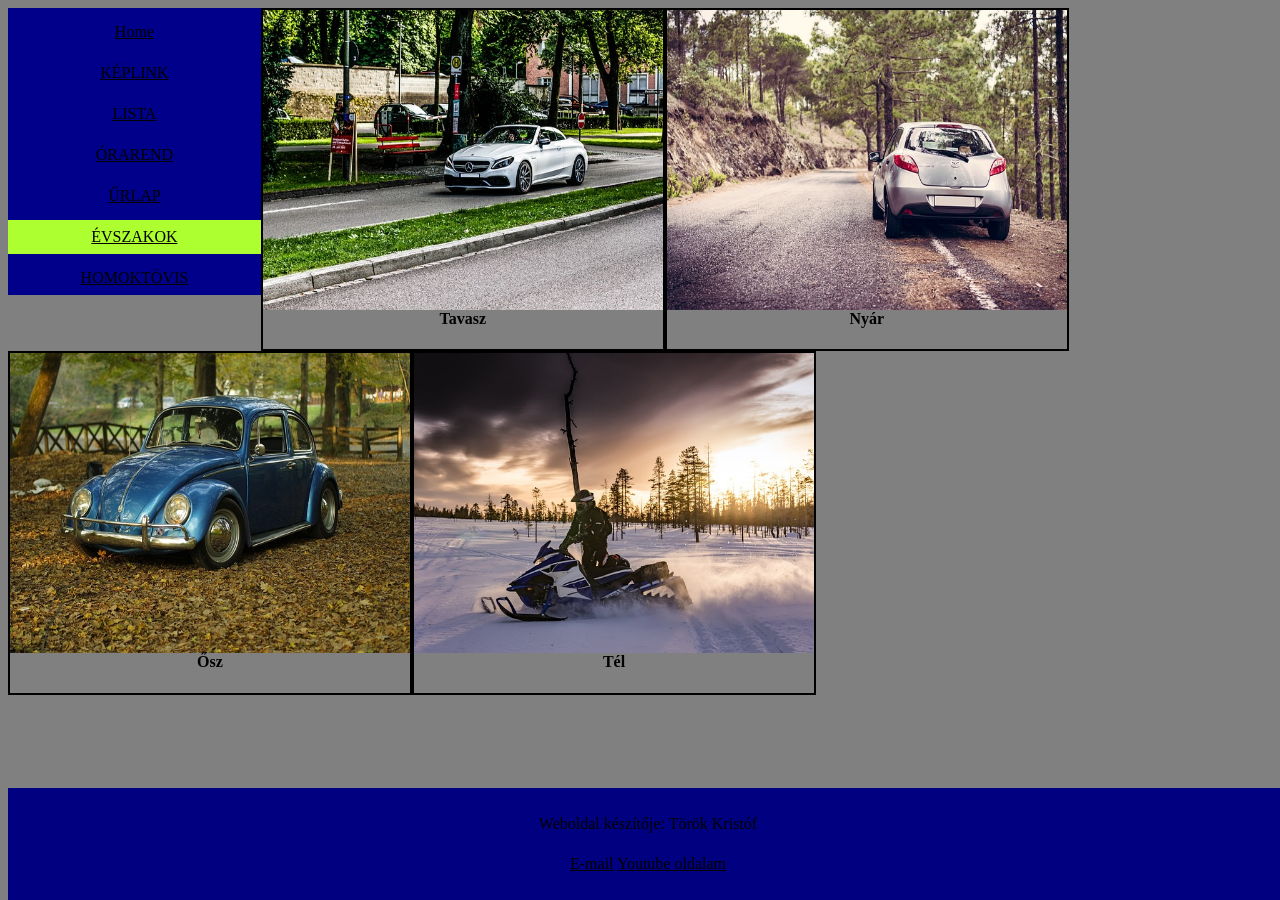
<file: evszakok.html>
<!DOCTYPE html>
<html lang="hu">
<head>
    <link rel="apple-touch-icon" sizes="180x180" href="IMG/FAV/apple-touch-icon.png">
    <link rel="icon" type="image/png" sizes="32x32" href="img/FAV/favicon-32x32.png">
    <link rel="icon" type="image/png" sizes="16x16" href="img/FAV/favicon-16x16.png">
    <link rel="manifest" href="img/FAV/site.webmanifest">
    <link rel="mask-icon" href="img/FAV/safari-pinned-tab.svg" color="#5bbad5">
    <meta name="msapplication-TileColor" content="#da532c">
    <meta name="theme-color" content="#7d7878">
    
    <meta charset="UTF-8">
    <meta http-equiv="X-UA-Compatible" content="IE=edge">
    <meta name="viewport" content="width=device-width, initial-scale=1.0">
    <title>Evszakok</title>
    <style>
         ul {
          list-style-type: none;
          margin: 0;
          padding: 0;
          overflow: hidden;
          background-color: silver;
        }
        
        li {
          float: left;
        }
        
        li a {
          display: block;
          color:aqua ;
          text-align: center;
          padding: 14px 16px;
          text-decoration: none;
        }
        
        li a:hover:not(.active) {
          background-color: blue;
        }
        
        .active {
          background-color: greenyellow;
        }
        .NYAR, .OSZ, .TAVASZ, .TEL{
            border: 2px solid black; 
           transition: .5s;
           float: left;
           clear: unset;
        }
        img.TAVASZ{
            style="width: 400px;height: 300px; float: left;"
        }
        img.NYAR{
            style="width: 400px;height: 300px; float: left;"
        }
        img.OSZ{
            style="width: 400px;height: 300px; float: left;"
        }
        img.TEL{
            style="width: 400px;height: 300px; float: left;"
        }
        .TAVASZ:hover{
            transform: scale(1.1);
        }
        .NYAR:hover{
            transform: scale(1.1);
        }
        .OSZ:hover{
            transform: scale(1.1);
        }
        .TEL:hover{
            transform: scale(1.1);
        }
        .img{
            transform: rotate(30deg);
        }
        .menu{
            float: left;
            padding: auto;
        }
        
    </style>
<link class="footer" rel="stylesheet" href="style.css">
</head>
<body>
    <div>
        <div class="menu" >
          <a href="index.html">Home</a>
          <a href="keplink.html">KÉPLINK</a>
          <a href="lista.html">LISTA</a>
          <a href="tablazat.html">ÓRAREND</a>
          <a href="urlap.html">ŰRLAP</a>
          <a class="active" href="evszakok.html">ÉVSZAKOK</a>
          <a href="htovis.html">HOMOKTÖVIS</a>
        </div>
    <div class="TAVASZ">
        <img src="img/Tavasz.jpg" alt="Tavasz" style="width: 400px;height: 300px; float: left;">
        <h4 align="center">Tavasz</h4>
    </div>

    <div class="NYAR">
        <img src="img/Nyar.jpg" alt="Nyár" style="width: 400px;height: 300px; float: left">
        <h4 align="center">Nyár</h4>
    </div>

    <div class="OSZ">
        <img src="img/Osz.jpg" alt="Ősz" style="width: 400px;height: 300px; float: left">
        <h4 align="center">Ősz</h4>
    </div>

    <div class="TEL">
        <img src="img/Tel.jpg" alt="Tél" style="width: 400px;height: 300px; float: left">
        <h4 align="center">Tél</h4>
    </div>
    <footer>
        <p>Weboldal készítője: Török Kristóf <br>
        <a href="mailto:torokk@kkszki.hu">E-mail</a>
        <a href="www.youtube.com/@krsvids4475">Youtube oldalam</a></p>
        </footer>
</footer>
</body>
</html>
</file>
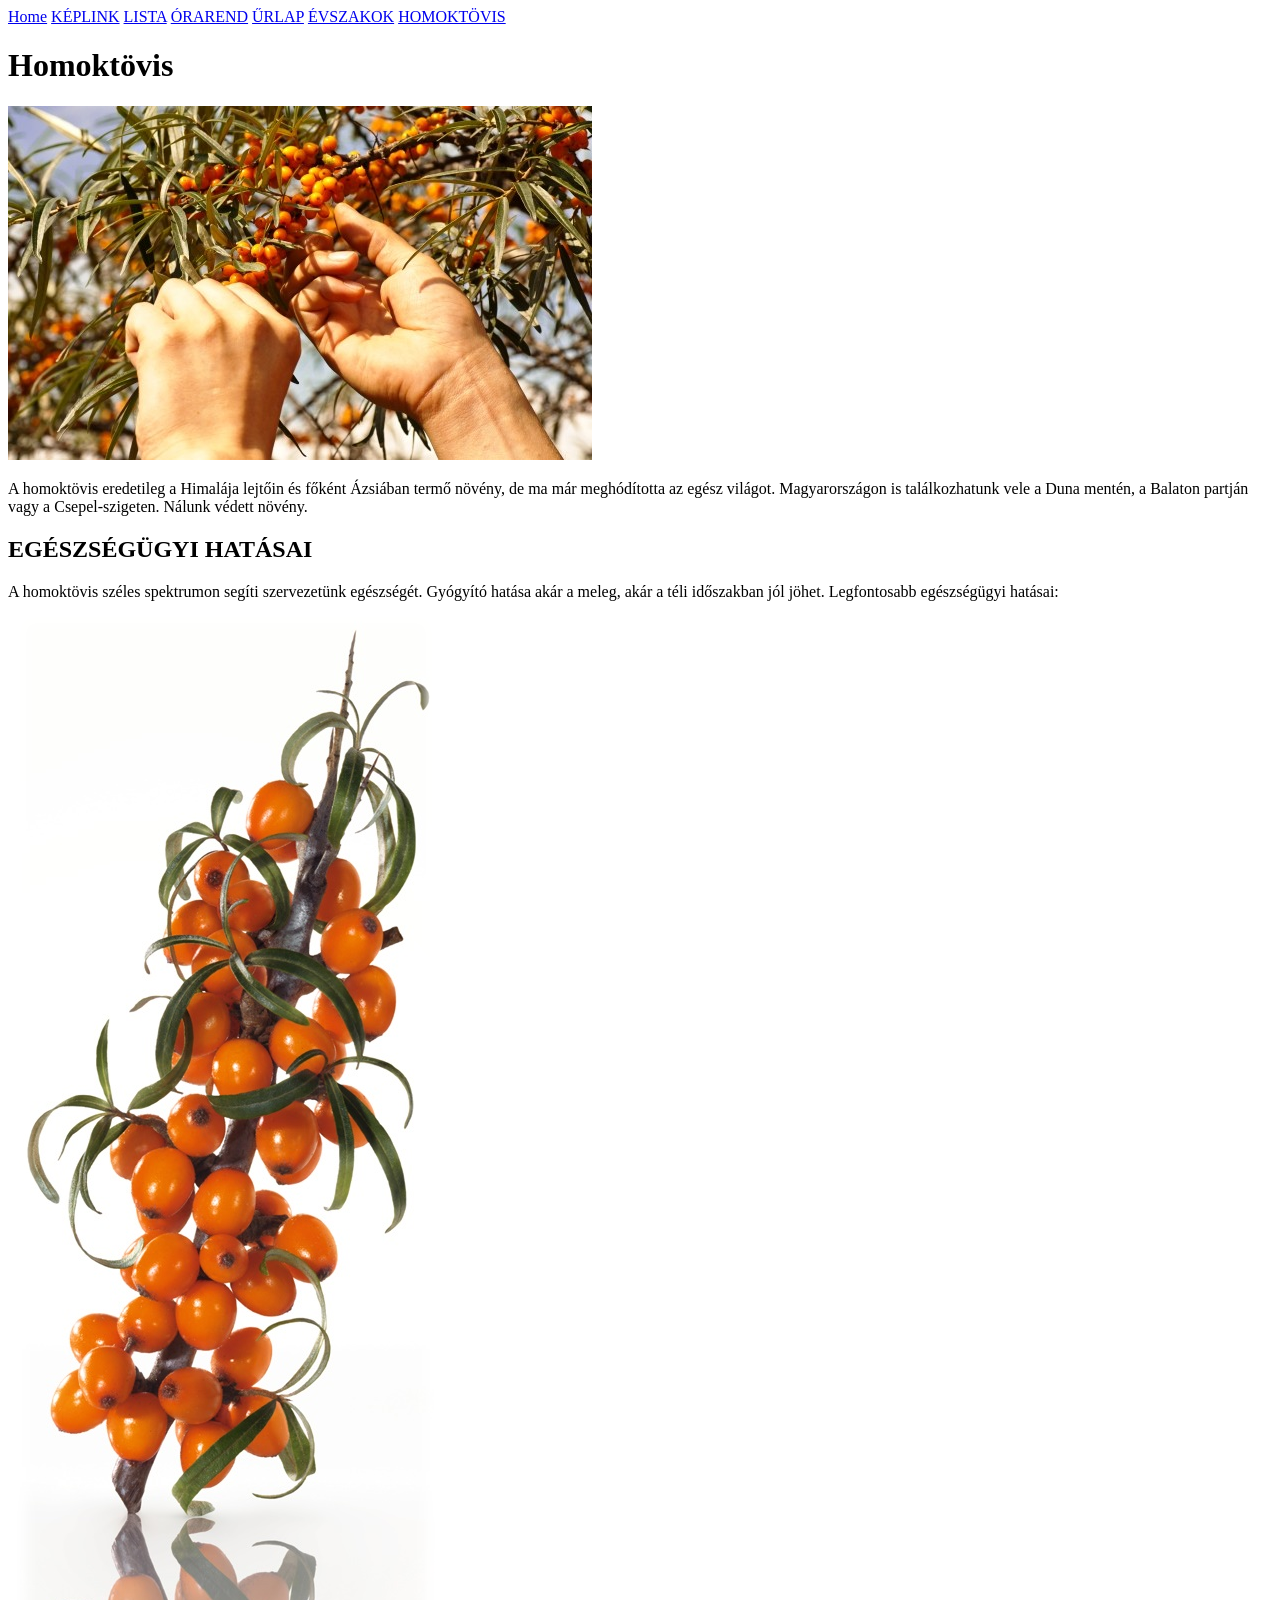
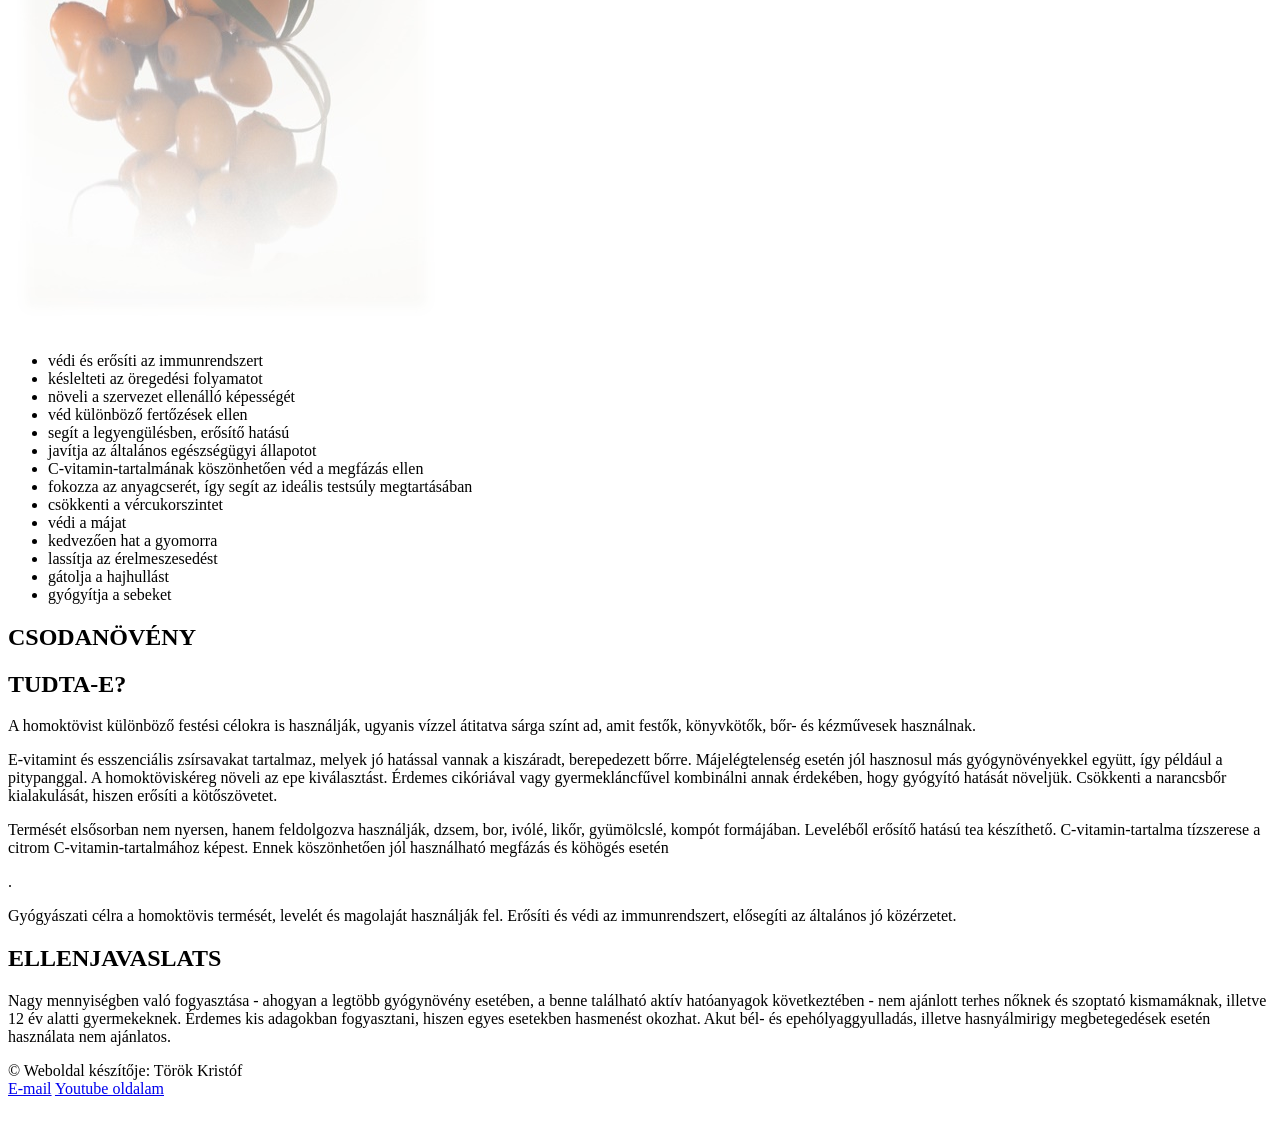
<file: htovis.html>
<!DOCTYPE html>
<html lang="hu">
<head>
    <meta charset="UTF-8">
    <meta http-equiv="X-UA-Compatible" content="IE=edge">
    <meta name="viewport" content="width=device-width, initial-scale=1.0">
    <title>Homoktovis</title>
    <link rel="apple-touch-icon" sizes="180x180" href="IMG/FAV/apple-touch-icon.png">
    <link rel="icon" type="image/png" sizes="32x32" href="img/FAV/favicon-32x32.png">
    <link rel="icon" type="image/png" sizes="16x16" href="img/FAV/favicon-16x16.png">
    <link rel="manifest" href="img/FAV/site.webmanifest">
    <link rel="mask-icon" href="img/FAV/safari-pinned-tab.svg" color="#5bbad5">
    <meta name="msapplication-TileColor" content="#da532c">
    <meta name="theme-color" content="#7d7878">
    <meta charset="UTF-8">
    <meta name="viewport" content="width=device-width, initial-scale=1.0">
  
</head>
<body>
   
    <div style="overflow: auto;">
        <div class="menu">
          <a href="index.html">Home</a>
          <a href="keplink.html">KÉPLINK</a>
          <a href="lista.html">LISTA</a>
          <a href="tablazat.html">ÓRAREND</a>
          <a href="urlap.html">ŰRLAP</a>
          <a href="evszakok.html">ÉVSZAKOK</a>
          <a class="active" href="htovis.html">HOMOKTÖVIS</a>
        </div>


<h1>Homoktövis</h1>

<div id="keret">
    <img src="img/bokor.jpg" alt="" id="bokor">
        <p>A homoktövis eredetileg a Himalája lejtőin és főként Ázsiában termő növény, de ma már meghódította az egész világot. Magyarországon is találkozhatunk vele a Duna mentén, a Balaton partján vagy a Csepel-szigeten. Nálunk védett növény.</p>
</div>

<h2>EGÉSZSÉGÜGYI HATÁSAI</h2>
A homoktövis széles spektrumon segíti szervezetünk egészségét. Gyógyító hatása akár a meleg, akár a téli időszakban jól jöhet.
Legfontosabb egészségügyi hatásai:
    
        <img src="img/termes.png" alt="" id="termes">
    <div class="bogyo">
    <ul>
        <li>védi és erősíti az immunrendszert</li>
        <li>késlelteti az öregedési folyamatot</li>
        <li>növeli a szervezet ellenálló képességét</li>
        <li>véd különböző fertőzések ellen</li>
        <li>segít a legyengülésben, erősítő hatású</li>
        <li>javítja az általános egészségügyi állapotot</li>
        <li>C-vitamin-tartalmának köszönhetően véd a megfázás ellen</li>
        <li>fokozza az anyagcserét, így segít az ideális testsúly megtartásában</li>
        <li>csökkenti a vércukorszintet</li>
        <li>védi a májat</li>
        <li>kedvezően hat a gyomorra</li>
        <li>lassítja az érelmeszesedést</li>
        <li>gátolja a hajhullást</li>
        <li>gyógyítja a sebeket</li>
    </ul>
</div>

    <h2>CSODANÖVÉNY</h2>
    <div id="erdekesseg">
        <h2>TUDTA-E?</h2>
        A homoktövist különböző festési célokra is használják, ugyanis vízzel átitatva sárga színt ad, amit festők, könyvkötők, bőr- és kézművesek használnak.
    </div>
    <p>E-vitamint és esszenciális zsírsavakat tartalmaz, melyek jó hatással vannak a kiszáradt, berepedezett bőrre. Májelégtelenség esetén jól hasznosul más gyógynövényekkel együtt, így például a pitypanggal. A homoktöviskéreg növeli az epe kiválasztást. Érdemes cikóriával vagy gyermekláncfűvel kombinálni annak érdekében, hogy gyógyító hatását növeljük. Csökkenti a narancsbőr kialakulását, hiszen erősíti a kötőszövetet.</p>

<p>Termését elsősorban nem nyersen, hanem feldolgozva használják, dzsem, bor, ivólé, likőr, gyümölcslé, kompót formájában. Leveléből erősítő hatású tea készíthető. C-vitamin-tartalma tízszerese a citrom C-vitamin-tartalmához képest. Ennek köszönhetően jól használható megfázás és köhögés esetén</p>.
<p>Gyógyászati célra a homoktövis termését, levelét és magolaját használják fel. Erősíti és védi az immunrendszert, elősegíti az általános jó közérzetet.</p>
<h2>ELLENJAVASLATS</h2>
Nagy mennyiségben való fogyasztása - ahogyan a legtöbb gyógynövény esetében, a benne található aktív hatóanyagok következtében - nem ajánlott terhes nőknek és szoptató kismamáknak, illetve 12 év alatti gyermekeknek. Érdemes kis adagokban fogyasztani, hiszen egyes esetekben hasmenést okozhat. Akut bél- és epehólyaggyulladás, illetve hasnyálmirigy megbetegedések esetén használata nem ajánlatos.

<body>
    <footer>
        <p>&copy; Weboldal készítője: Török Kristóf <br>
        <a href="mailto:torokk@kkszki.hu">E-mail</a>
        <a href="www.youtube.com/@krsvids4475">Youtube oldalam</a></p>
        </footer>
</body>

</body>
</html>
</file>
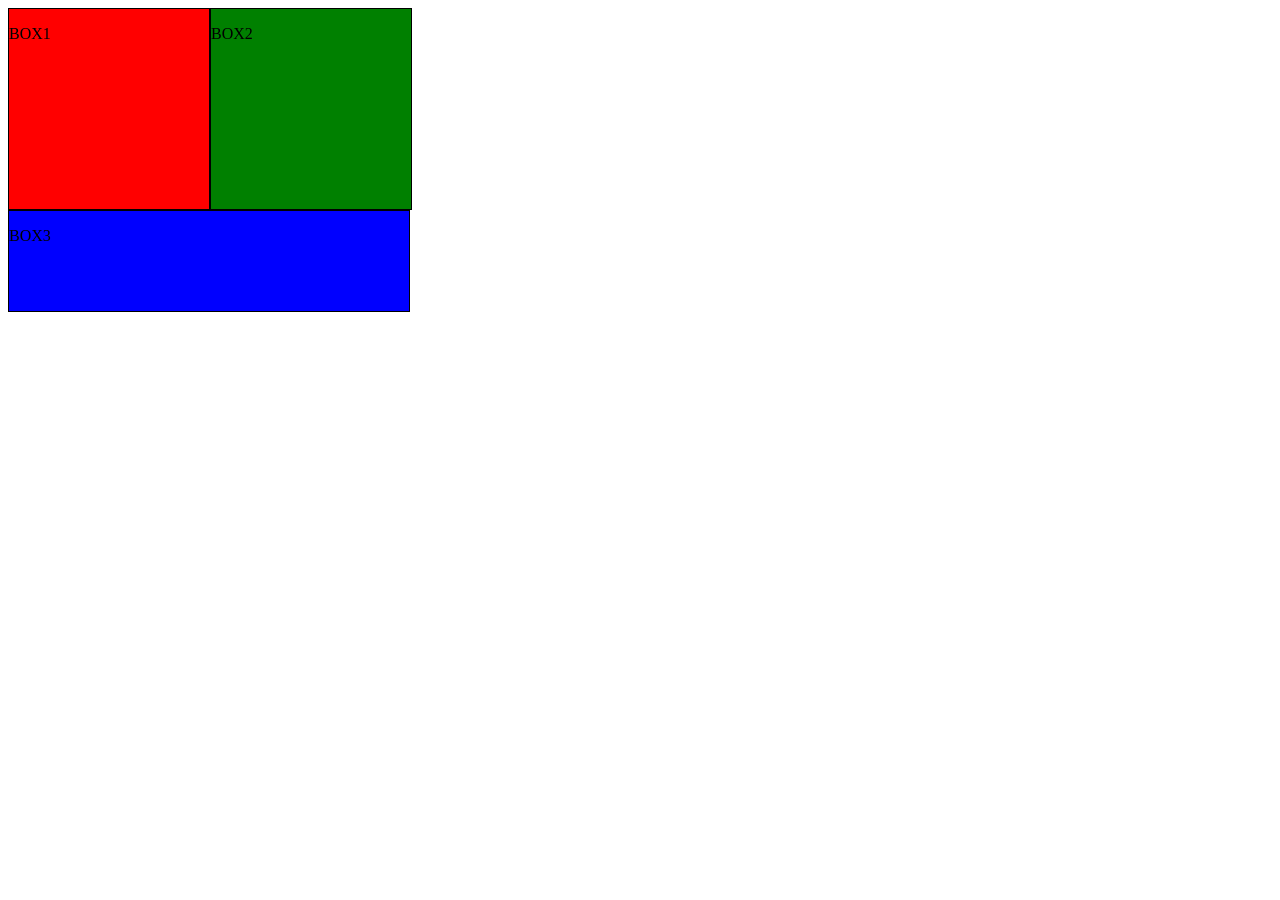
<file: keret.html>
<!DOCTYPE html>
<html lang="hu">

<head>
    <link rel="apple-touch-icon" sizes="180x180" href="IMG/FAV/apple-touch-icon.png">
    <link rel="icon" type="image/png" sizes="32x32" href="img/FAV/favicon-32x32.png">
    <link rel="icon" type="image/png" sizes="16x16" href="img/FAV/favicon-16x16.png">
    <link rel="manifest" href="img/FAV/site.webmanifest">
    <link rel="mask-icon" href="img/FAV/safari-pinned-tab.svg" color="#5bbad5">
    <meta name="msapplication-TileColor" content="#da532c">
    <meta name="theme-color" content="#7d7878">
    
    <meta charset="UTF-8">
    <meta http-equiv="X-UA-Compatible" content="IE=edge">
    <meta name="viewport" content="width=device-width, initial-scale=1.0">
    <title>Keret</title>
    <style>
        div{
            border: 1px solid black; 
           transition: .5s;
        }

        .BOX1{
            background-color: red;
            width: 200px;
            height: 200px;
            float: left;
        }

        .BOX2{
            background-color: green;
            width: 200px;
            height: 200px;
            float: left;
        }

        .BOX3{
            background-color: blue;
            width: 400px;
            height: 100px;
            clear: both;
        }
        .BOX1:hover{
            transform: scale(1.1);
        }
        .BOX2:hover{
            transform: scale(1.1);
        }
        .BOX3:hover{
            transform: scale(1.1);
        }

    </style>
</head>

<body>

    <div class="BOX1">
        <p>BOX1</p>
    </div>

    <div class="BOX2">
        <p>BOX2</p>
    </div>

    <div class="BOX3">
        <p>BOX3</p>
    </div>

</body>

</html>
</file>
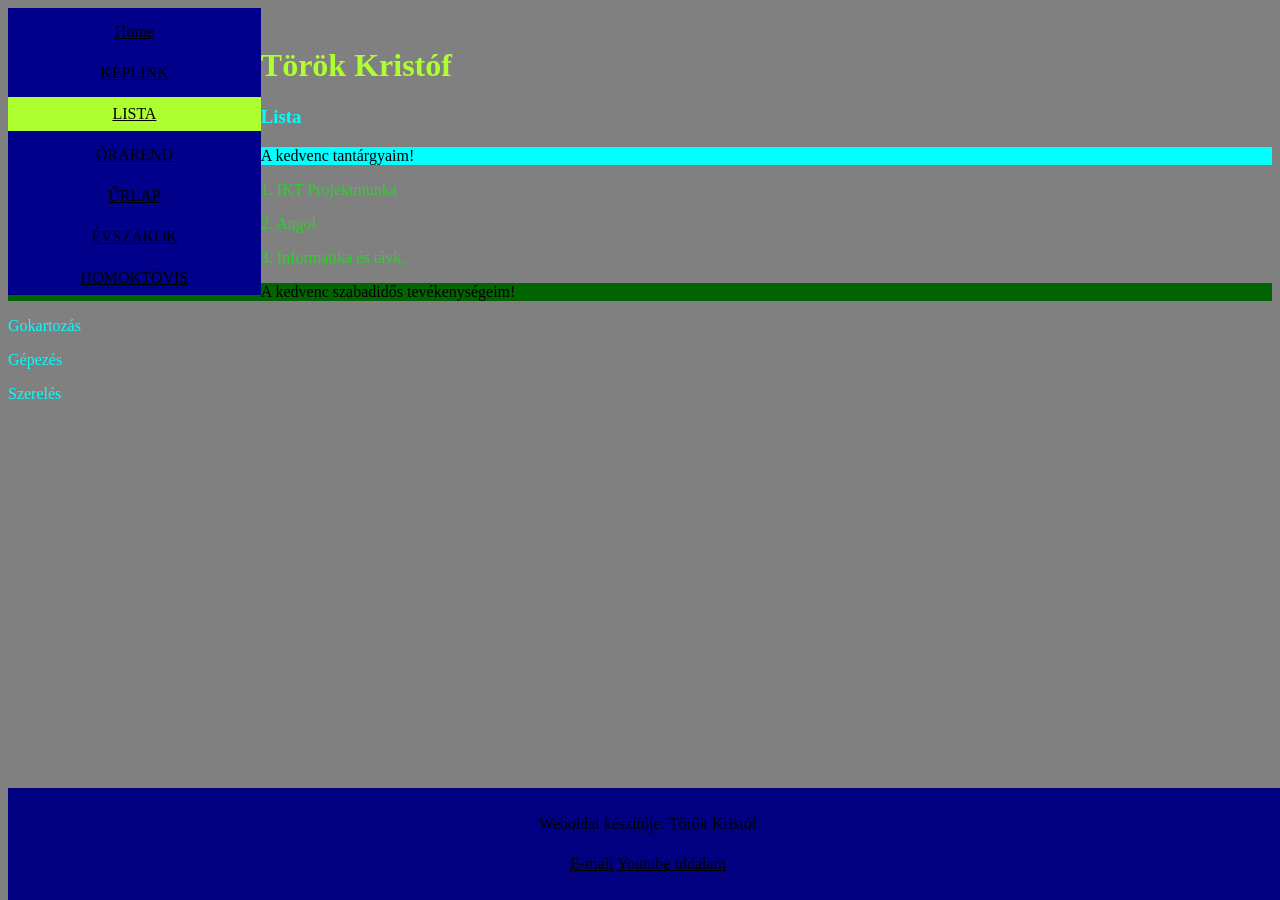
<file: lista.html>
<!DOCTYPE html>
<html lang="hu">
<head>
  <link rel="apple-touch-icon" sizes="180x180" href="IMG/FAV/apple-touch-icon.png">
  <link rel="icon" type="image/png" sizes="32x32" href="img/FAV/favicon-32x32.png">
  <link rel="icon" type="image/png" sizes="16x16" href="img/FAV/favicon-16x16.png">
  <link rel="manifest" href="img/FAV/site.webmanifest">
  <link rel="mask-icon" href="img/FAV/safari-pinned-tab.svg" color="#5bbad5">
  <meta name="msapplication-TileColor" content="#da532c">
  <meta name="theme-color" content="#7d7878">
  
    <style>
        ul {
          list-style-type: none;
          margin: 0;
          padding: 0;
          overflow: hidden;
          background-color: silver;
        }
        
        li {
          float: left;
        }
        
        li a {
          display: block;
          color:aqua ;
          text-align: center;
          padding: 14px 16px;
          text-decoration: none;
        }
        
        li a:hover:not(.active) {
          background-color: blue;
        }
        
        .active {
          background-color: greenyellow;
        }
        </style>
    <meta charset="UTF-8">
    <meta http-equiv="X-UA-Compatible" content="IE=edge">
    <meta name="viewport" content="width=device-width, initial-scale=1.0">
    <title>Kedvencek</title>
    <link rel="stylesheet" href="style.css">
<body>
  <div style="overflow: auto;float: unset; padding-bottom: 4px;">
    <div class="menu">
      <a href="index.html">Home</a>
      <a href="keplink.html">KÉPLINK</a>
      <a class="active" href="lista.html">LISTA</a>
      <a href="tablazat.html">ÓRAREND</a>
      <a href="urlap.html">ŰRLAP</a>
      <a href="evszakok.html">ÉVSZAKOK</a>
      <a href="htovis.html">HOMOKTÖVIS</a>
    </div>
    <br>
    
    <h1 style="color:greenyellow">Török Kristóf</h1>

    <h3 style="color:aqua">Lista</h3>
    <p style="background-color:aqua">A kedvenc tantárgyaim!</p>
    <p style="color:limegreen">1. IKT Projektmunka</p>
    <p style="color:limegreen">2. Angol</p>
    <p style="color:limegreen">3. Informatika és távk.</p>
    
    <p style="background-color:darkgreen">A kedvenc szabadidős tevékenységeim!</p>
    <p style="color:aqua">Gokartozás</p>
    <p style="color:aqua">Gépezés</p>
    <p style="color:aqua">Szerelés</p>
    <footer align="center" class="footer">
      <p>Weboldal készítője: Török Kristóf <br>
      <a href="mailto:torokk@kkszki.hu">E-mail</a>
      <a href="www.youtube.com/@krsvids4475">Youtube oldalam</a></p>
  </footer>
</body>
</html>
</file>
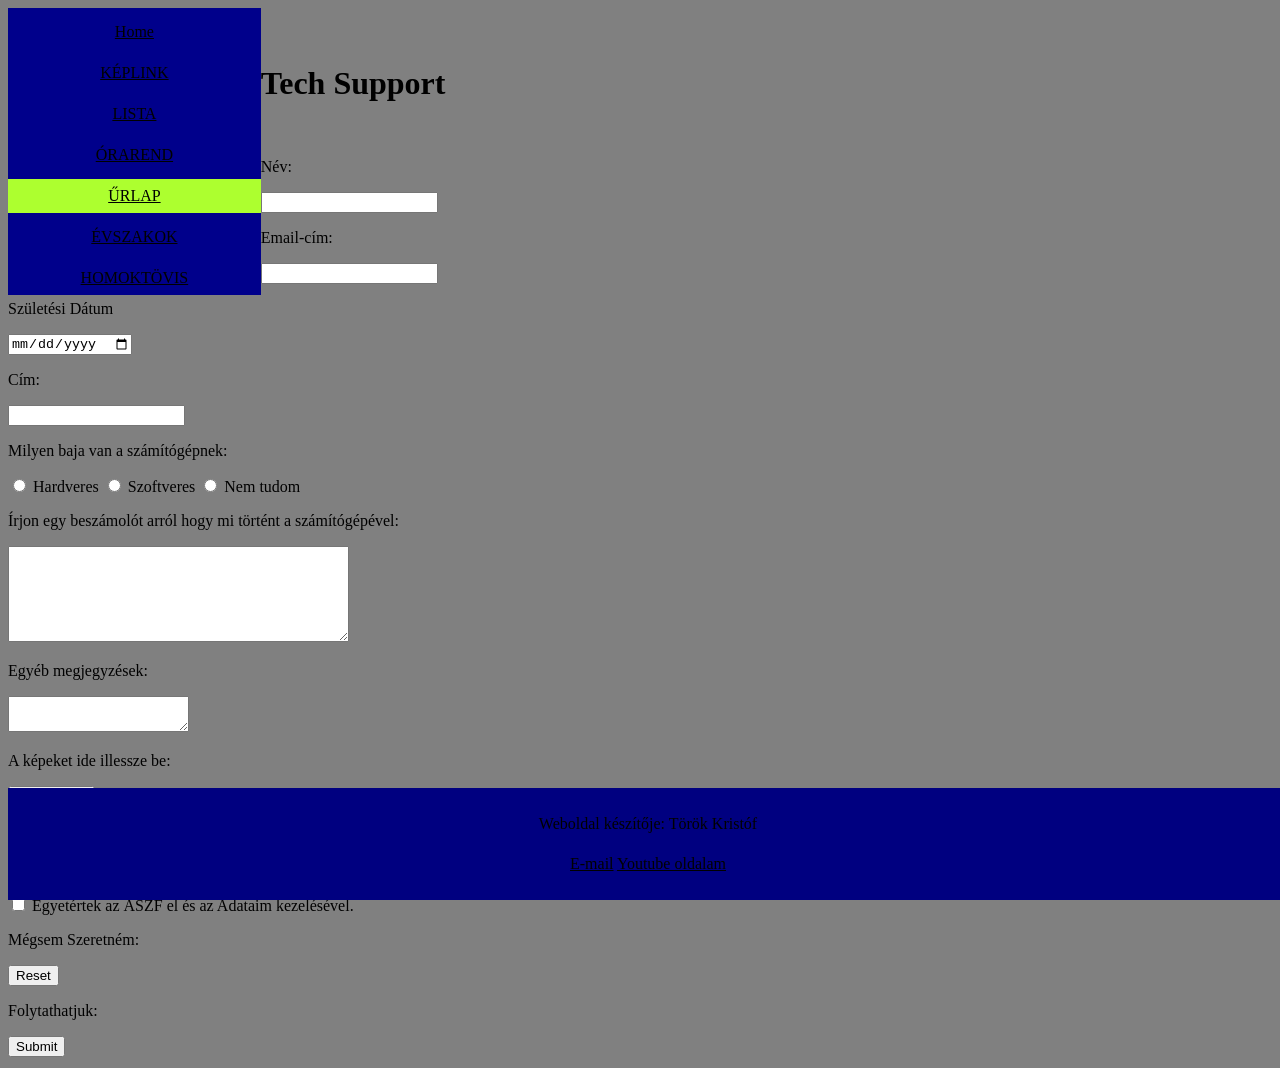
<file: urlap.html>
<!DOCTYPE html>
<html lang="hu">
<head>
  <link rel="apple-touch-icon" sizes="180x180" href="IMG/FAV/apple-touch-icon.png">
  <link rel="icon" type="image/png" sizes="32x32" href="img/FAV/favicon-32x32.png">
  <link rel="icon" type="image/png" sizes="16x16" href="img/FAV/favicon-16x16.png">
  <link rel="manifest" href="img/FAV/site.webmanifest">
  <link rel="mask-icon" href="img/FAV/safari-pinned-tab.svg" color="#5bbad5">
  <meta name="msapplication-TileColor" content="#da532c">
  <meta name="theme-color" content="#7d7878">
  
    <style>
        
        ul {
          list-style-type: none;
          margin: 0;
          padding: 0;
          overflow: hidden;
          background-color: silver;
        }
        
        li {
          float: left;
        }
        
        li a {
          display: block;
          color:aqua ;
          text-align: center;
          padding: 14px 16px;
          text-decoration: none;
        }
        
        li a:hover:not(.active) {
          background-color: blue;
        }
        
        .active {
          background-color: greenyellow;
        }
        </style>
    <meta charset="UTF-8">
    <meta http-equiv="X-UA-Compatible" content="IE=edge">
    <meta name="viewport" content="width=device-width, initial-scale=1.0">
    <title>Űrlap</title>
    <link rel="stylesheet" href="style.css">
</head>
<body>
  <div style="overflow: auto; padding-bottom: 3px;">
    <div class="menu">
      <a href="index.html">Home</a>
      <a href="keplink.html">KÉPLINK</a>
      <a href="lista.html">LISTA</a>
      <a href="tablazat.html">ÓRAREND</a>
      <a class="active" href="urlap.html">ŰRLAP</a>
      <a href="evszakok.html">ÉVSZAKOK</a>
      <a href="htovis.html">HOMOKTÖVIS</a>
    </div>
<br>
<br>
<h1>Tech Support</h1>
<br>

<p>Név:</p>
<input type='text'>
<br>

<p>Email-cím:</p>
<input type="email">
<br>

<p>Születési Dátum</p>
<input type='date'>
<br>

<p>Cím:</p>
<input type='text'>
<br>

<p>Milyen baja van a számítógépnek:</p>
<input type='radio' name='select'> Hardveres
<input type='radio' name='select'> Szoftveres
<input type='radio' name='select'> Nem tudom
<br>

<p>Írjon egy beszámolót arról hogy mi történt a számítógépével:</p>
<textarea cols=40 rows=6></textarea>
<br>

<p>Egyéb megjegyzések:</p>
<textarea cols=20 rows=2></textarea>
<br>

<p>A képeket ide illessze be:</p>
<input type='file'>
<br>

<p>Plusz kiegészítők</p>
<input type='radio' name='select'> Számítógép kitisztítás (+3,000Ft)
<input type='radio' name='select'> Operációs rendszer telepítés (+7,000Ft)
<input type='radio' name='select'> Alkatrész beszerelése(+2,000Ft)
<br>
<br>
<input type='checkbox'> Egyetértek az ÁSZF el és az Adataim kezelésével.
<br>

<p>Mégsem Szeretném:</p>
<input type='reset'>
<br>

<p>Folytathatjuk:</p>
<input type='submit'>
<footer align="center" class="footer">
  <p>Weboldal készítője: Török Kristóf <br>
  <a href="mailto:torokk@kkszki.hu">E-mail</a>
  <a href="www.youtube.com/@krsvids4475">Youtube oldalam</a></p>
</footer>
</body>
</html>
</file>
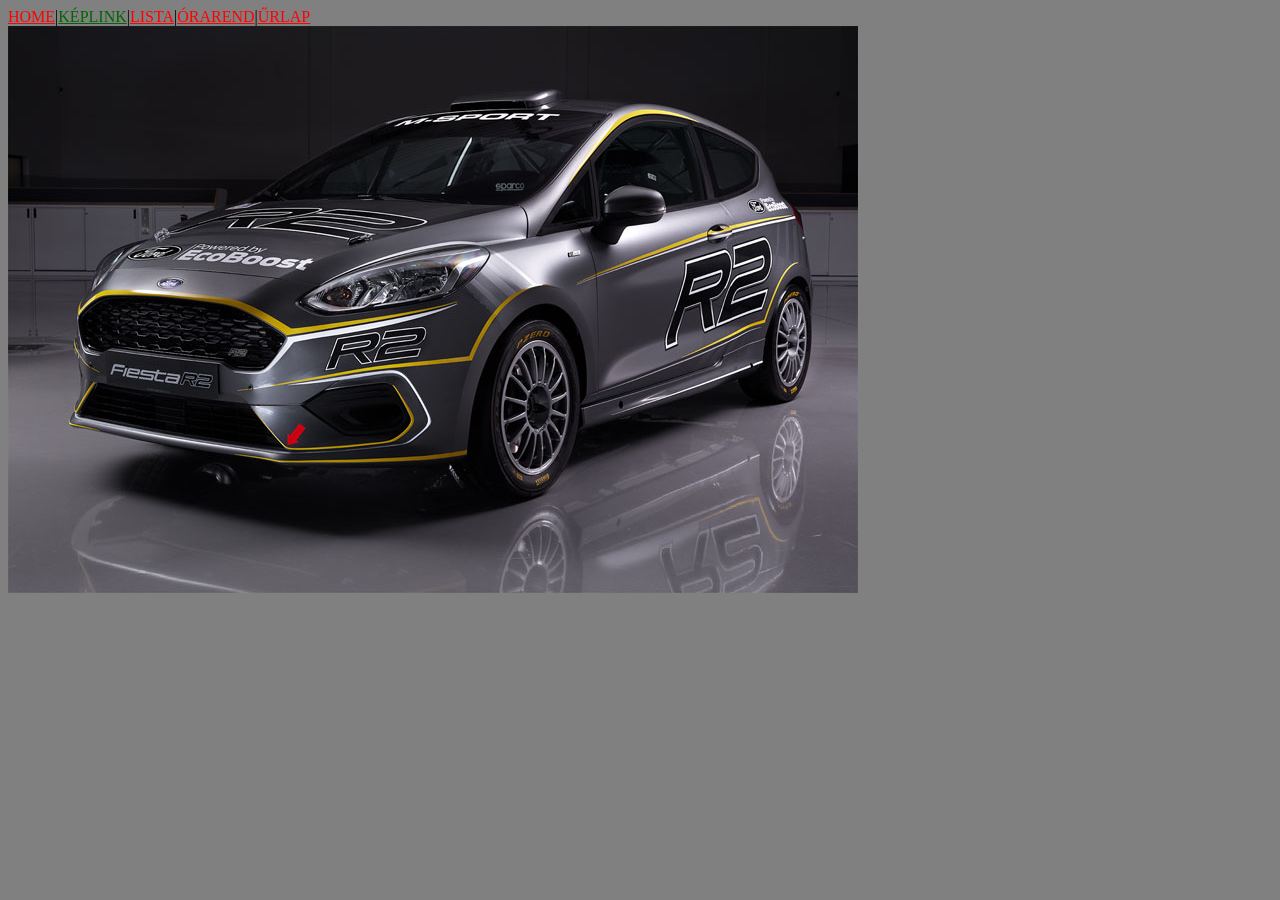
<file: Kollazs/keplink.html>
<!DOCTYPE html>
<html lang="hu">
<head>
    <meta charset="UTF-8">
    <meta http-equiv="X-UA-Compatible" content="IE=edge">
    <meta name="viewport" content="width=device-width, initial-scale=1.0">
    <title>Keplink</title>
    <link rel="stylesheet" href="style.css">
</head>
<body>
    <a href="index.html">HOME</a>|<a style="color: darkgreen;" href="keplink.html">KÉPLINK</a>|<a href="lista.html">LISTA</a>|<a href="tablazat.html">ÓRAREND</a>|<a href="urlap.html">ŰRLAP</a>
    <br>
    <a href="https://rallyheart.hu/kulfoldi-rally/rally-vilagbajnoksag/3793-az-m-sport-bemutatta-az-uj-fiesta-r2-t" target="_blank" title="A kedvenc dolgom">
        <img src="img/181205_fiestar2_n.jpg" alt="rally autó">
        </a>
</body>
</html>
</file>
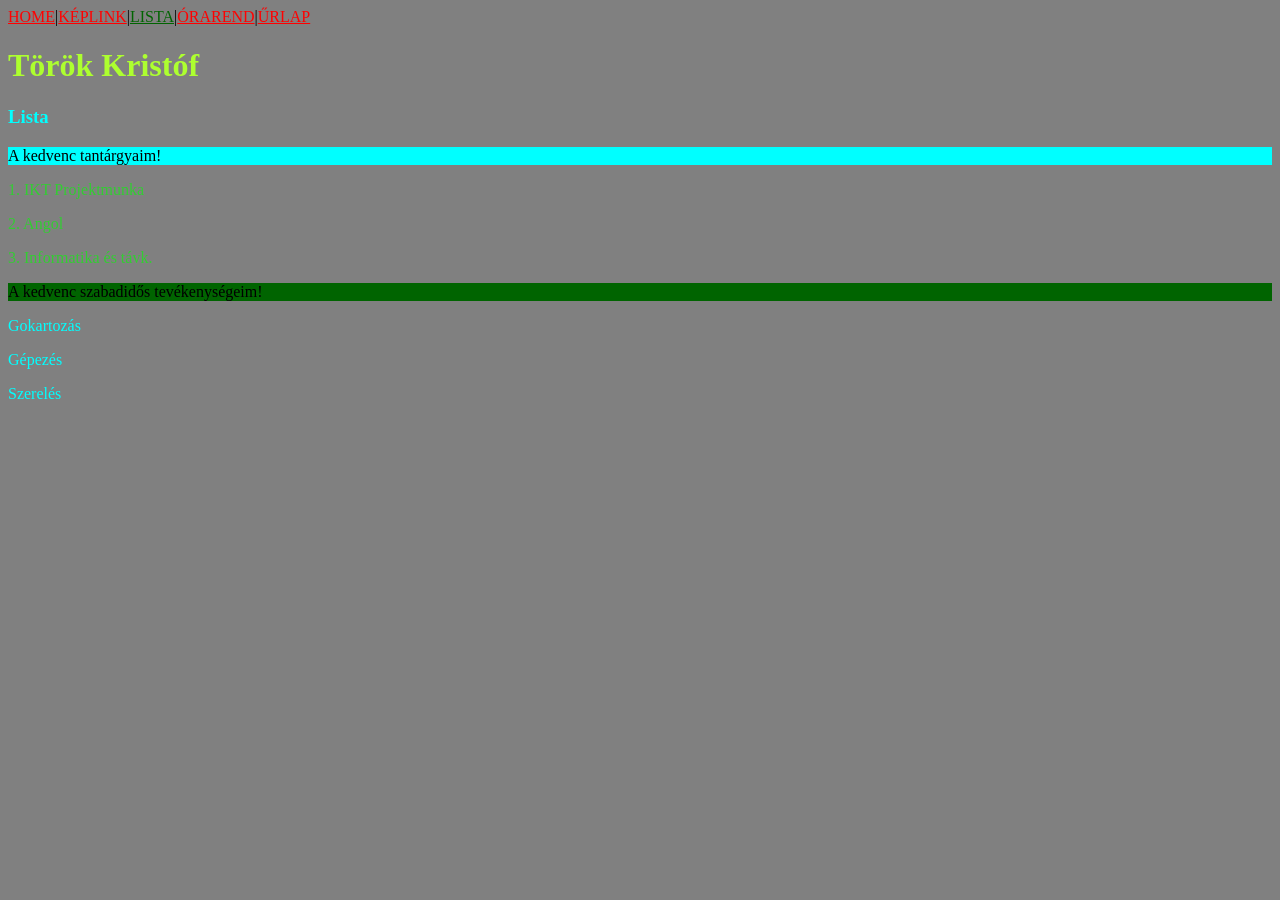
<file: Kollazs/lista.html>
<!DOCTYPE html>
<html lang="hu">
<head>
    <meta charset="UTF-8">
    <meta http-equiv="X-UA-Compatible" content="IE=edge">
    <meta name="viewport" content="width=device-width, initial-scale=1.0">
    <title>Kedvencek</title>
    <link rel="stylesheet" href="style.css">
</head>
<body>
    <a href="index.html">HOME</a>|<a href="keplink.html">KÉPLINK</a>|<a style="color: darkgreen;" href="lista.html">LISTA</a>|<a href="tablazat.html">ÓRAREND</a>|<a href="urlap.html">ŰRLAP</a>
    
    <h1 style="color:greenyellow">Török Kristóf</h1>

    <h3 style="color:aqua">Lista</h3>
    <p style="background-color:aqua">A kedvenc tantárgyaim!</p>
    <p style="color:limegreen">1. IKT Projektmunka</p>
    <p style="color:limegreen">2. Angol</p>
    <p style="color:limegreen">3. Informatika és távk.</p>
    
    <p style="background-color:darkgreen">A kedvenc szabadidős tevékenységeim!</p>
    <p style="color:aqua">Gokartozás</p>
    <p style="color:aqua">Gépezés</p>
    <p style="color:aqua">Szerelés</p>

</body>
</html>
</file>
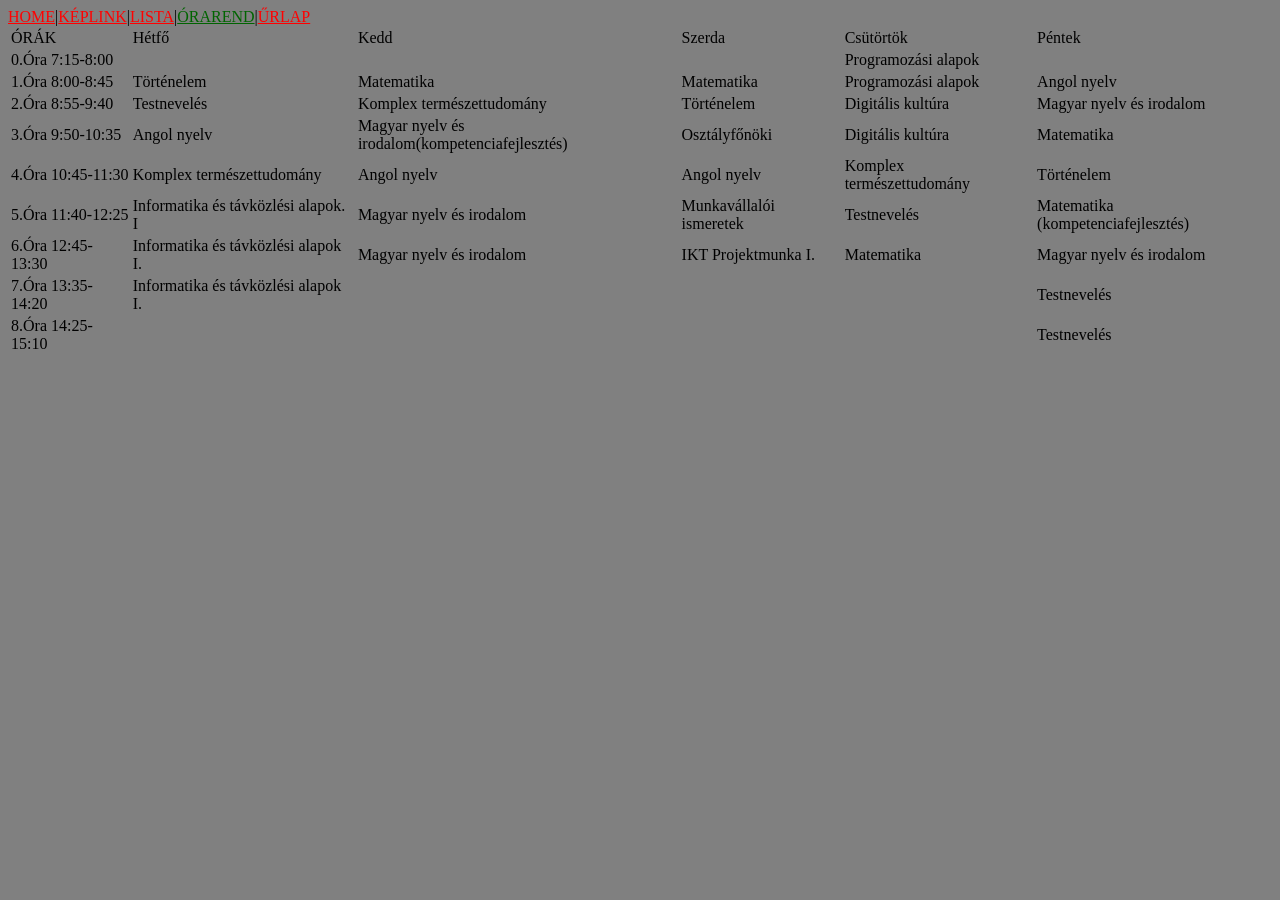
<file: Kollazs/tablazat.html>
<!DOCTYPE html>
<html lang="hu">
<head>
    <meta charset="UTF-8">
    <meta http-equiv="X-UA-Compatible" content="IE=edge">
    <meta name="viewport" content="width=device-width, initial-scale=1.0">
    <title>Tablazat</title>
    <link rel="stylesheet" href="style.css">
</head>
<body>
    <a href="index.html">HOME</a>|<a href="keplink.html">KÉPLINK</a>|<a href="lista.html">LISTA</a>|<a style="color: darkgreen;" href="tablazat.html">ÓRAREND</a>|<a href="urlap.html">ŰRLAP</a>

<table>
<tr>
    <td>ÓRÁK</td>
   <td>Hétfő</td>
   <td>Kedd</td>
   <td>Szerda</td>
   <td>Csütörtök</td>
   <td>Péntek</td>
</tr>

<tr>
    <td>0.Óra 7:15-8:00</td>
   <td></td>
   <td></td>
   <td></td>
   <td>Programozási alapok</td>
   <td></td>
</tr>

<tr>
    <td>1.Óra 8:00-8:45</td>
    <td>Történelem</td>
    <td>Matematika</td>
    <td>Matematika</td>
    <td>Programozási alapok</td>
    <td>Angol nyelv</td>
</tr>

<tr>   
    <td>2.Óra 8:55-9:40</td>
    <td>Testnevelés</td>
    <td>Komplex természettudomány</td>
    <td>Történelem</td>
    <td>Digitális kultúra</td>
    <td>Magyar nyelv és irodalom</td>
</tr>
   
<tr>
    <td>3.Óra 9:50-10:35</td>
    <td>Angol nyelv</td>
    <td>Magyar nyelv és irodalom(kompetenciafejlesztés)</td>
    <td>Osztályfőnöki</td>
    <td>Digitális kultúra</td>
    <td>Matematika</td>
</tr>
   
<tr>
    <td>4.Óra 10:45-11:30</td>
    <td>Komplex természettudomány</td>
    <td>Angol nyelv</td>
    <td>Angol nyelv</td>
    <td>Komplex természettudomány</td>
    <td>Történelem</td>
</tr>
   
<tr>    
    <td>5.Óra 11:40-12:25</td>
    <td>Informatika és távközlési alapok. I</td>
    <td>Magyar nyelv és irodalom</td>
    <td>Munkavállalói ismeretek</td>
    <td>Testnevelés</td>
    <td>Matematika (kompetenciafejlesztés)</td>
</tr>
   
<tr>    
    <td>6.Óra 12:45-13:30</td>
    <td>Informatika és távközlési alapok I.</td>
    <td>Magyar nyelv és irodalom</td>
    <td>IKT Projektmunka I.</td>
    <td>Matematika</td>
    <td>Magyar nyelv és irodalom</td>
</tr>
   
<tr>    
    <td>7.Óra 13:35-14:20</td>
    <td>Informatika és távközlési alapok I.</td>
    <td></td>
    <td></td>
    <td></td>
    <td>Testnevelés</td>
</tr>

<tr>
    <td>8.Óra 14:25-15:10</td>
    <td></td>
    <td></td>
    <td></td>
    <td></td>
    <td>Testnevelés</td>
</tr>
   

</table>

</body>
</html>
</file>
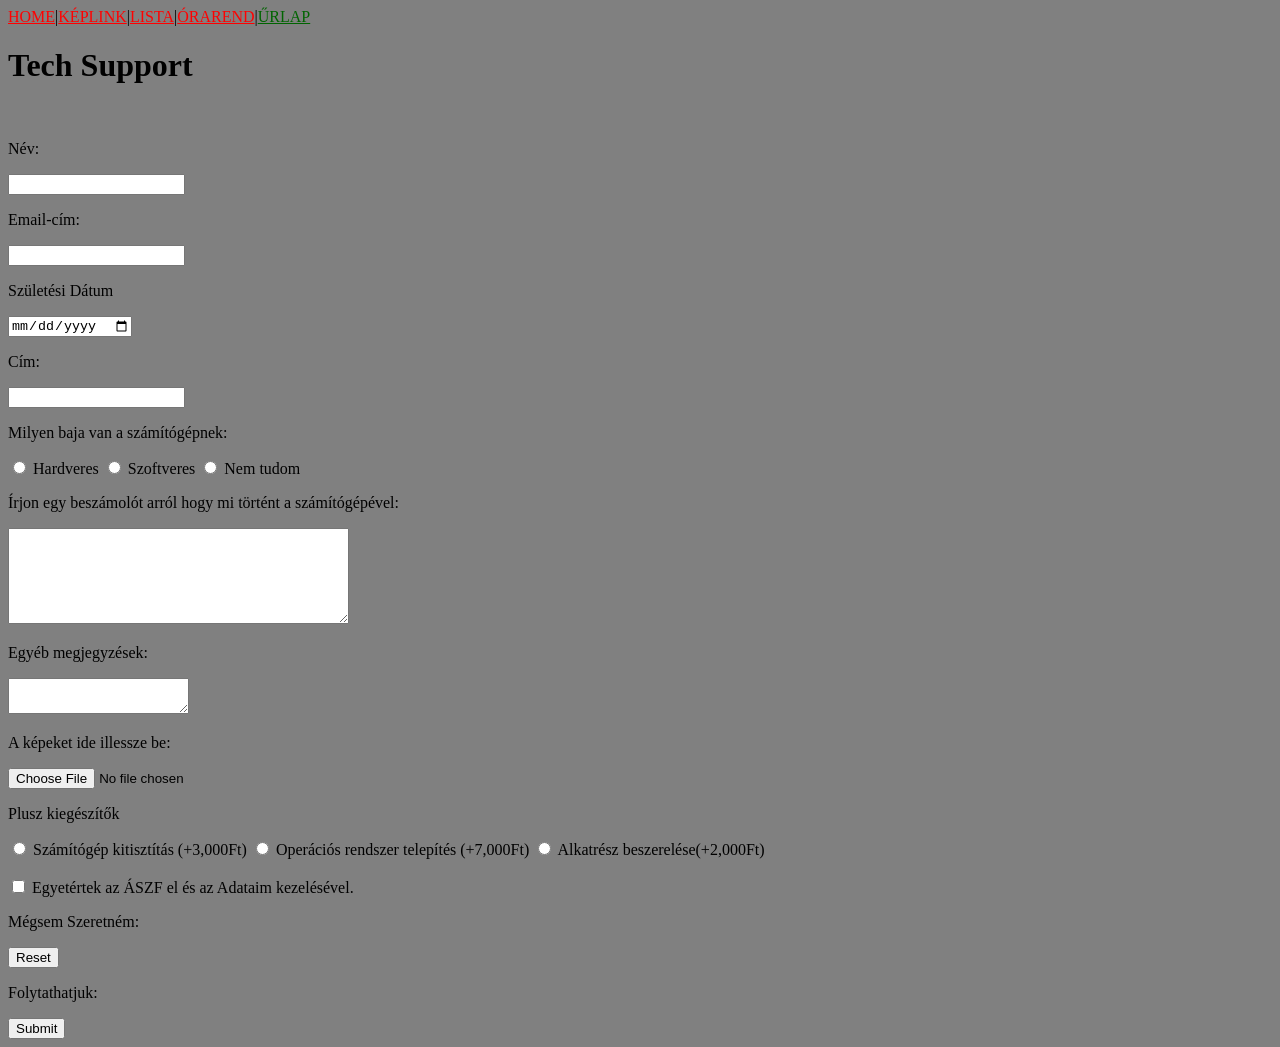
<file: Kollazs/urlap.html>
<!DOCTYPE html>
<html lang="hu">
<head>
    <meta charset="UTF-8">
    <meta http-equiv="X-UA-Compatible" content="IE=edge">
    <meta name="viewport" content="width=device-width, initial-scale=1.0">
    <title>Űrlap</title>
    <link rel="stylesheet" href="style.css">
</head>
<body>
    <a href="index.html">HOME</a>|<a href="keplink.html">KÉPLINK</a>|<a href="lista.html">LISTA</a>|<a href="tablazat.html">ÓRAREND</a>|<a style="color: darkgreen;" href="urlap.html">ŰRLAP</a>
<br>
<h1>Tech Support</h1>
<br>

<p>Név:</p>
<input type='text'>
<br>

<p>Email-cím:</p>
<input type="email">
<br>

<p>Születési Dátum</p>
<input type='date'>
<br>

<p>Cím:</p>
<input type='text'>
<br>

<p>Milyen baja van a számítógépnek:</p>
<input type='radio' name='select'> Hardveres
<input type='radio' name='select'> Szoftveres
<input type='radio' name='select'> Nem tudom
<br>

<p>Írjon egy beszámolót arról hogy mi történt a számítógépével:</p>
<textarea cols=40 rows=6></textarea>
<br>

<p>Egyéb megjegyzések:</p>
<textarea cols=20 rows=2></textarea>
<br>

<p>A képeket ide illessze be:</p>
<input type='file'>
<br>

<p>Plusz kiegészítők</p>
<input type='radio' name='select'> Számítógép kitisztítás (+3,000Ft)
<input type='radio' name='select'> Operációs rendszer telepítés (+7,000Ft)
<input type='radio' name='select'> Alkatrész beszerelése(+2,000Ft)
<br>
<br>
<input type='checkbox'> Egyetértek az ÁSZF el és az Adataim kezelésével.
<br>

<p>Mégsem Szeretném:</p>
<input type='reset'>
<br>

<p>Folytathatjuk:</p>
<input type='submit'>

</body>
</html>
</file>
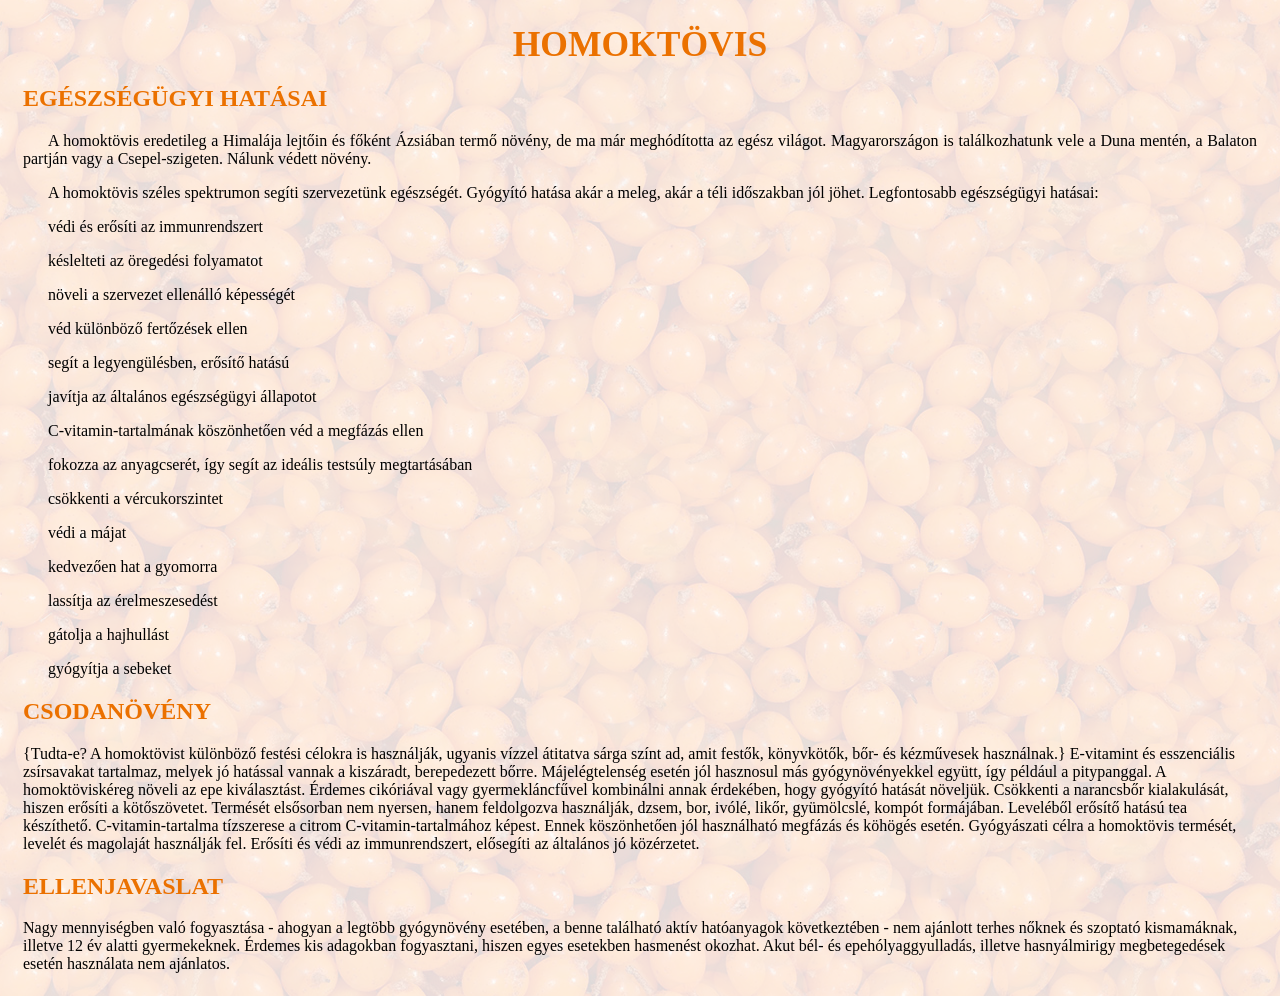
<file: TK/homoktovis.html>
<!DOCTYPE html>
<html lang="hu">
<head>
    <meta charset="UTF-8">
    <meta http-equiv="X-UA-Compatible" content="IE=edge">
    <meta name="viewport" content="width=device-width, initial-scale=1.0">
    <title>Homoktövis</title>
    <link rel="stylesheet" href="css/htovis.css">
    
</head>
<body>
    <h1>Homoktövis</h1>
<h2>Egészségügyi hatásai</h2>
<p>A homoktövis eredetileg a Himalája lejtőin és főként Ázsiában termő növény, de ma már meghódította az egész világot. Magyarországon is találkozhatunk vele a Duna mentén, a Balaton partján vagy a Csepel-szigeten. Nálunk védett növény.</p>
<p>A homoktövis széles spektrumon segíti szervezetünk egészségét. Gyógyító hatása akár a meleg, akár a téli időszakban jól jöhet. Legfontosabb egészségügyi hatásai:</p>
<p>védi és erősíti az immunrendszert</p>
<p>késlelteti az öregedési folyamatot</p>
<p>növeli a szervezet ellenálló képességét</p>
<p>véd különböző fertőzések ellen</p>
<p>segít a legyengülésben, erősítő hatású</p>
<p>javítja az általános egészségügyi állapotot</p>
<p>C-vitamin-tartalmának köszönhetően véd a megfázás ellen</p>
<p>fokozza az anyagcserét, így segít az ideális testsúly megtartásában</p>
<p>csökkenti a vércukorszintet</p>
<p>védi a májat</p>
<p>kedvezően hat a gyomorra</p>
<p>lassítja az érelmeszesedést</p>
<p>gátolja a hajhullást</p>
<p>gyógyítja a sebeket</p>
<h2>Csodanövény</h2>
{Tudta-e?

    A homoktövist különböző festési célokra is használják, ugyanis vízzel átitatva sárga színt ad, amit festők, könyvkötők, bőr- és kézművesek használnak.}
E-vitamint és esszenciális zsírsavakat tartalmaz, melyek jó hatással vannak a kiszáradt, berepedezett bőrre. Májelégtelenség esetén jól hasznosul más gyógynövényekkel együtt, így például a pitypanggal. A homoktöviskéreg növeli az epe kiválasztást. Érdemes cikóriával vagy gyermekláncfűvel kombinálni annak érdekében, hogy gyógyító hatását növeljük. Csökkenti a narancsbőr kialakulását, hiszen erősíti a kötőszövetet.
Termését elsősorban nem nyersen, hanem feldolgozva használják, dzsem, bor, ivólé, likőr, gyümölcslé, kompót formájában. Leveléből erősítő hatású tea készíthető. C-vitamin-tartalma tízszerese a citrom C-vitamin-tartalmához képest. Ennek köszönhetően jól használható megfázás és köhögés esetén.
Gyógyászati célra a homoktövis termését, levelét és magolaját használják fel. Erősíti és védi az immunrendszert, elősegíti az általános jó közérzetet.
<h2>Ellenjavaslat</h2>
Nagy mennyiségben való fogyasztása - ahogyan a legtöbb gyógynövény esetében, a benne található aktív hatóanyagok következtében - nem ajánlott terhes nőknek és szoptató kismamáknak, illetve 12 év alatti gyermekeknek. Érdemes kis adagokban fogyasztani, hiszen egyes esetekben hasmenést okozhat. Akut bél- és epehólyaggyulladás, illetve hasnyálmirigy megbetegedések esetén használata nem ajánlatos.
</body>
</html>
</file>
<file: style.css>
body {
    background-color: gray;
}

a:link {
    color: black;
}

a:visited {
    color: aqua;
}

a:hover {
    color: chartreuse;
    transition: all 0.5s ease-in-out;
}

a:active {
    color: black;
}

img:hover {
    opacity: 0.7;
    transition: all 1s ease-in-out;
   }
footer {
    background-color: darkblue;
}
* {
    box-sizing: border-box;
    }

    .menu {
    float: left;
    width: 20%;
    text-align: center;
    background-color: darkblue;
    color: black;
    }

    .menu a {
    padding: 8px;
    margin-top: 7px;
    display: block;
    width: 100%;
    color: black;
    }

    .main {
    float: left;
    width: 60%;
    padding: 0 20px;
    }

    .right {
    background-color: darkgray;
    float: right;
    width: 20%;
    padding: 15px;
    margin-top: 7px;
    align-self: center;
    
    }

    footer {
    background-color: navy;
    position: absolute;
    width: 100%;
    line-height: 40px;
    text-align: center;
    bottom:0;
    }
    
    .active {
      background-color: greenyellow;
    }
    .div{
        style="overflow: auto
        background-color:darkgreen; padding:15px; text-align:center"

    }
    .szamolo{
        float: left;
    }
</file>
<file: Kollazs/style.css>
body {
    background-color: gray;
}

a:link {
    color: red;
}

a:visited {
    color: aqua;
}

a:hover {
    color: chartreuse;
    transition: all 0.5s ease-in-out;
}

a:active {
    color: black;
}

img:hover {
    opacity: 0.7;
    transform: rotate(30deg);
    transition: all 1s ease-in-out;
   
}
</file>
<file: TK/css/htovis.css>
body{
  padding: 15px;
  border-image-slice: ;
  background-image: url("../img/hatter.png");
  ;
}

h1{
  text-align:center;
  font-size: 222%;
  margin: 0px 0px 10px;
  color: #eb7100;
  text-transform: uppercase;
}
h2{
  color: #eb7100;
  text-transform: uppercase;
}

p{
  text-align:justify;
}

p:first-letter{
  margin-left: 25px;
}

.f{
  font-weight:bold;
}

.keret{
  margin: 10px auto;
  text-align: center;
  padding: 10px;
  font-style: italic;
  font-size: 75%;
  background-color: #f1f1f1;
  box-shadow: 10px 10px 5px #cfb7a2;
}

#erdekesseg{
  width:250px;
  float:right;
  margin: 0px 0px 20px 15px;
  background-color: #ffffcc;
  -ms-transform: rotate(5deg);
  -webkit-transform: rotate(5deg);
  transform: rotate(5deg)
}

#bokor{
  width: 550px;
  border: 5px solid #eb7100;
}

#termes{
  float:left;
  height:400px;
  margin-right: 25px;
}

li{
  margin: 3px 0px;
  font-style: italic;
  list-style-image: url("../img/bogyo.png");
}

.blokktores{
  clear: both;
}
</file>
